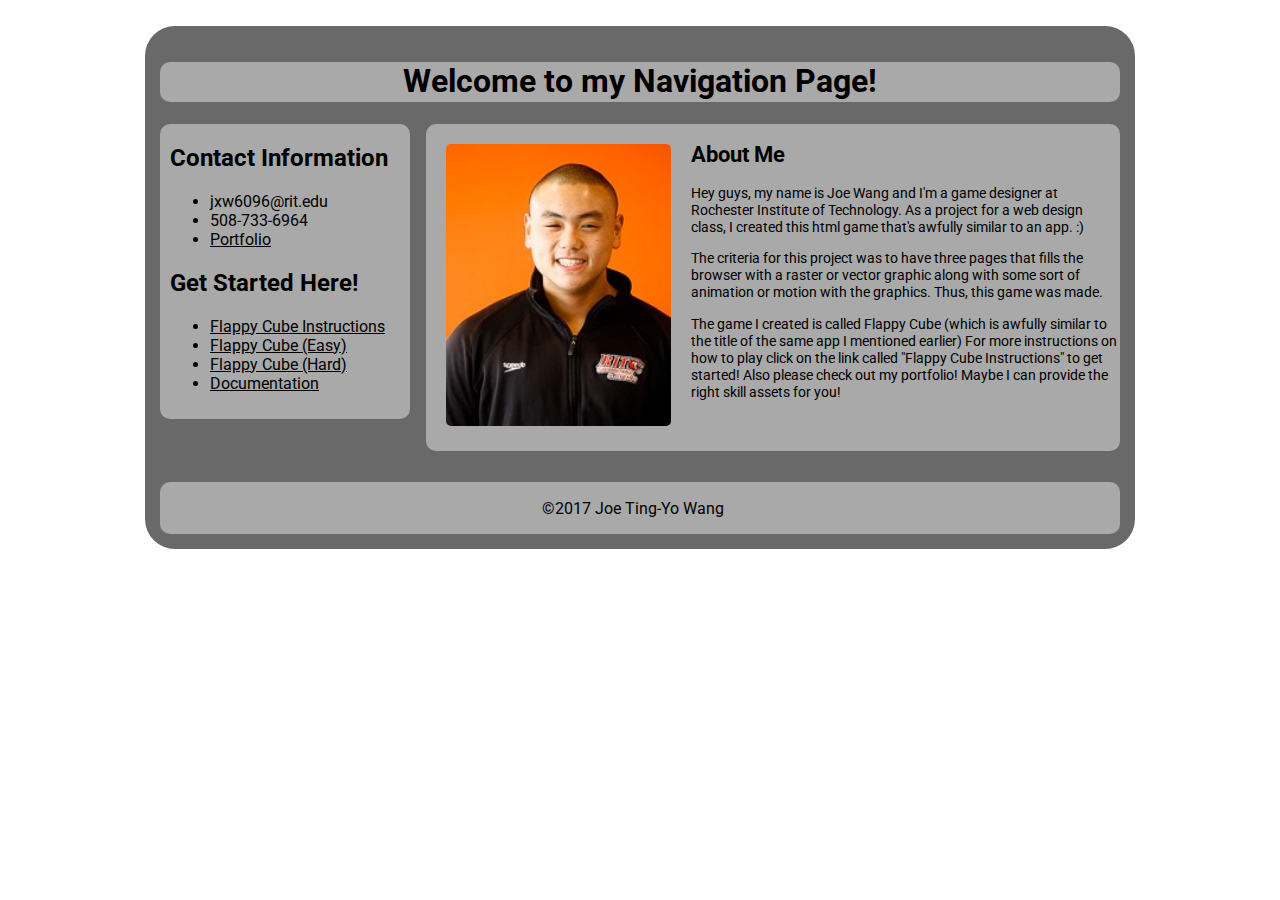
<file: Project4/index.html>
<!DOCTYPE html>
<html lang="en">

<head>
    <meta charset="UTF-8">
    <link rel="stylesheet" href="navStylesheet.css">
    <link href="https://fonts.googleapis.com/css?family=Roboto" rel="stylesheet">
    <title>Navigation Page</title>

</head>

<body>
    <embed src="Ghedahre.mp3" autostart="true" loop="true" hidden="true">

    <div id="container">
        <header>
            <h1>Welcome to my Navigation Page!</h1>
        </header>

        <aside>
            <h2>Contact Information</h2>
            <ul>
                <li>jxw6096@rit.edu</li>
                <li>508-733-6964</li>
                <li><a href="https://people.rit.edu/jxw6096/igme230/portfolio/">Portfolio</a></li>
            </ul>

            <h2>Get Started Here!</h2>
            <ul>
                <li><a href="https://people.rit.edu/jxw6096/igme230/Project4/instructions.html">Flappy Cube Instructions</a></li>
                <li><a href="https://people.rit.edu/jxw6096/igme230/Project4/gameEasy.html">Flappy Cube (Easy)</a></li>
                <li><a href="https://people.rit.edu/jxw6096/igme230/Project4/gameHard.html">Flappy Cube (Hard)</a></li>
                <li><a href="https://people.rit.edu/jxw6096/igme230/Project4/documentation.html">Documentation</a></li>
            </ul>
        </aside>

        <article>
            <img src="me.jpg" alt="me.jpg" id="portrait"/>
            <h2>About Me</h2>
            <p>Hey guys, my name is Joe Wang and I'm a game designer at Rochester Institute of Technology. As a project for a web design class, I created this html game that's awfully similar to an app. :)</p>
            <p>The criteria for this project was to have three pages that fills the browser with a raster or vector graphic along with some sort of animation or motion with the graphics. Thus, this game was made.</p>
            <p>The game I created is called Flappy Cube (which is awfully similar to the title of the same app I mentioned earlier) For more instructions on how to play click on the link called
               "Flappy Cube Instructions" to get started! Also please check out my portfolio! Maybe I can provide the right skill assets for you!</p>
        </article>

        <footer>
            <p>&copy;2017 Joe Ting-Yo Wang</p>
        </footer>
    </div>
</body>

</html>
</file>
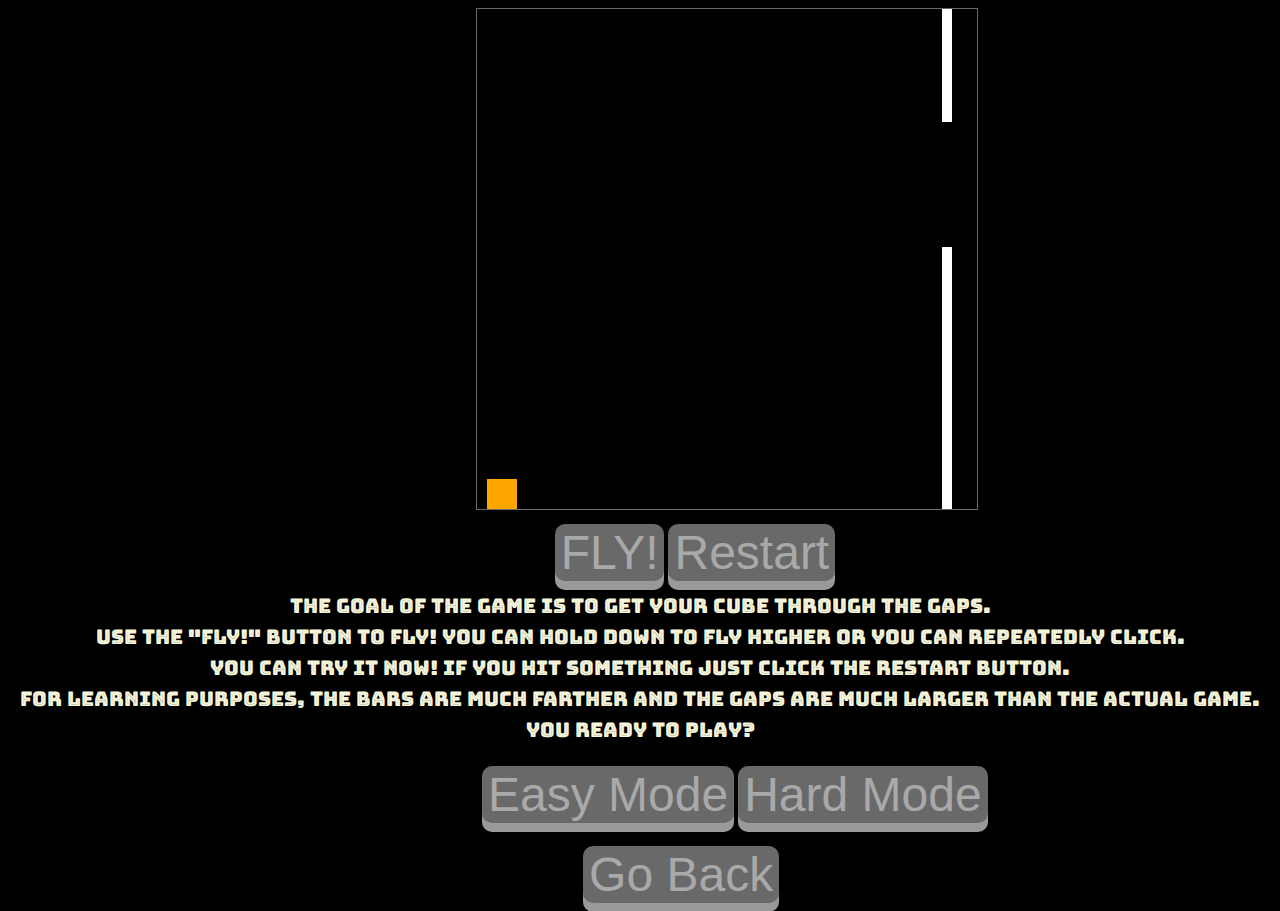
<file: Project4/instructions.html>
<!DOCTYPE html>
<html>
    <head>
        <meta name="viewport" content="width=device-width, initial-scale=1.0"/>
        <link rel="stylesheet" href="instructions.css">
        <link href="https://fonts.googleapis.com/css?family=Bungee+Inline" rel="stylesheet">
        <title>Instructions</title>
    </head>
    
    <body onload="startGame()">
        <script src="instructions.js"></script>
        <button id="fly" onmousedown="accelerate(-0.125)" onmouseup="accelerate(0.1)">FLY!</button>
        <button id="restart" onclick="Restart()">Restart</button>
        <p>The goal of the game is to get your cube through the gaps.</p>
        <p>Use the "FLY!" button to fly! You can hold down to fly higher or you can repeatedly click.</p>
        <p>You can try it now! If you hit something just click the restart button.</p>
        <p>For learning purposes, the bars are much farther and the gaps are much larger than the actual game.</p>
        <p>You ready to play?</p>
        <a href="https://people.rit.edu/jxw6096/igme230/Project4/gameEasy.html"><button id="butt1">Easy Mode</button></a>
        <a href="https://people.rit.edu/jxw6096/igme230/Project4/gameHard.html"><button id="butt2">Hard Mode</button></a>
        <a href="https://people.rit.edu/jxw6096/igme230/Project4/"><button id="back">Go Back</button></a>
    </body>
</html>
</file>
<file: Project4/navStylesheet.css>
@import url('https://fonts.googleapis.com/css?family=Open+Sans');
body
{
    background-image: url("http://orig06.deviantart.net/96f0/f/2012/053/d/6/night_fantasy_re_edit_by_txvirus-d4qlgzg.jpg");
}
#container
{
    margin: 0 auto;
    width: 960px;
    background-color: dimgray;
    padding: 15px 15px 15px 15px;
    border-radius: 30px;
}
footer
{
    text-align: center;
    margin-top: 380px;
    padding-top: 0.5px;
    padding-bottom: 0.5px;
    padding-left: 38.5%;
    padding-right: 40%;
    background-color: darkgray;
    border-radius: 10px;
}
h1
{
    text-align: center;
    height: 40px;
    font-family: "Roboto", sans-serif;
}
article
{
    float: right;
    width: 65%;
    padding-bottom: 15px;
    padding-left: 70px;
    margin-left: 7px;
    font-size: 0.9em;
    background-color: darkgray;
    border-radius: 10px;
}
#portrait
{
    width: 225px;
    height: auto;
    float: left;
    margin-top: 20px;
    margin-left: -50px;
    margin-bottom: 10px;
    margin-right: 20px;
    border-radius: 5px;
}
aside
{
    float: left;
    width: 25%;
    padding-left: 10px;
    padding-right: -50px;
    padding-bottom: 10px;
    background-color: darkgray;
    border-radius: 10px;
}
header
{
    background-color: darkgray;
    border-radius: 10px;
}
p
{
    font-family: "Roboto", sans-serif;
}
h2
{
    font-family: "Roboto", sans-serif;
}
li
{
    font-family: "Roboto", sans-serif;
}
a
{
    color: black;

}
a:hover
{
    color: white;
    font-weight: bold;
}
</file>
<file: Project4/instructions.css>
body
{
    background-image: url("http://orig06.deviantart.net/96f0/f/2012/053/d/6/night_fantasy_re_edit_by_txvirus-d4qlgzg.jpg");
}
canvas 
{
    border:1px solid dimgray;
    background-color:black;
    margin-left: 37%;
}
body
{
    background-color: black;
}
p
{
	color: beige;
    text-align: center;
    font-family: 'Bungee Inline', cursive;
    font-size: 1.25em;
    line-height: 55%;
}
#fly
{
    margin-left: 43.25%;
    cursor: pointer;
    background-color: dimgray;
    color: darkgray;
    text-align: center;
    text-decoration: none;
    font-size: 3em;
    border: darkgray;
    box-shadow: 0 9px #999;
    border-radius: 10px;
    outline: none;
    margin-top: 5px;
}
#restart
{
    margin-left: 0%;
    cursor: pointer;
    background-color: dimgray;
    color: darkgray;
    text-align: center;
    text-decoration: none;
    font-size: 3em;
    border: darkgray;
    box-shadow: 0 9px #999;
    border-radius: 10px;
    outline: none;
    margin-top: 10px;
}
button:hover
{
    color: darkgray;
    background-color: gray;
    box-shadow: 0 5px #666;
}
button:active
{
    background-color: darkgray;
    color: gray;
    transform: translateY(4px);
}
#butt1
{
    margin-left: 37.5%;
    cursor: pointer;
    background-color: dimgray;
    color: darkgray;
    text-align: center;
    text-decoration: none;
    font-size: 3em;
    border: darkgray;
    box-shadow: 0 9px #999;
    border-radius: 10px;
    outline: none;
    margin-top: 10px;
}
#butt2
{
    margin-left: 0%;
    margin-bottom: 1%;
    cursor: pointer;
    background-color: dimgray;
    color: darkgray;
    text-align: center;
    text-decoration: none;
    font-size: 3em;
    border: darkgray;
    box-shadow: 0 9px #999;
    border-radius: 10px;
    outline: none;
    margin-top: 10px;
}
#back
{
    margin-left: 45.5%;
    cursor: pointer;
    background-color: dimgray;
    color: darkgray;
    text-align: center;
    text-decoration: none;
    font-size: 3em;
    border: darkgray;
    box-shadow: 0 9px #999;
    border-radius: 10px;
    outline: none;
    margin-top: 10px;
}
</file>
